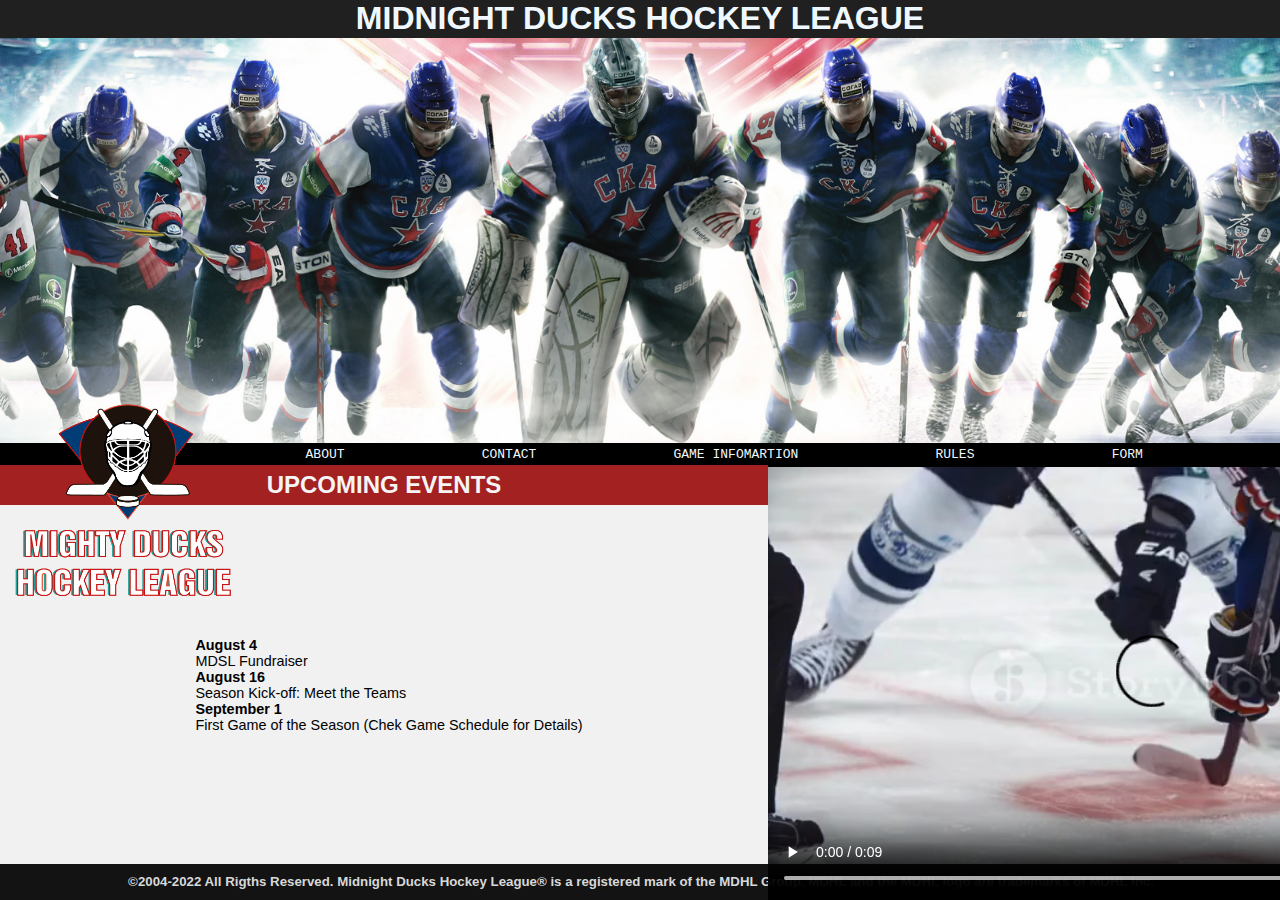
<file: index.html>
<!DOCTYPE html>
<html lang="en">
<head>
    <meta charset="UTF-8">
    <meta http-equiv="X-UA-Compatible" content="IE=edge">
    <meta name="viewport" content="width=device-width, initial-scale=1.0">
    <title>MDHL</title>
<link rel="stylesheet" href="./assets/style.css">
<link rel="shortcut icon" href="./assets/images/logo2.png">

</head>
<body>   
    <img src="./assets/images/logo2.png" alt="logo" class="logo">

    <header>
<h1>  MIDNIGHT DUCKS HOCKEY LEAGUE </h1>
    </header>   
    
    <figure>
<img src="./assets/images/nuevo.jpg" alt="fondohockey">

    </figure>

    <nav>
    <a href="./index.html">HOME</a>   
    <a href="./aboutmdh.html">ABOUT</a>
    <a href="./contact.html">CONTACT</a>   
    <a href="./gameinformation.html">GAME INFOMARTION</a>
    <a href="./rules.html">RULES</a>   
    <a href="./form.html">FORM</a>   
     

    </nav>



    <main>
        
    <article>
        <h2>UPCOMING EVENTS</h2>
    </article>

    <section class="parrafo">
        
        <h4>August 4</h4>
<p>MDSL Fundraiser</p>
<h4>August 16</h4>
<p>Season Kick-off: Meet the Teams</p>
<h4>September 1</h4>
<p>First Game of the Season (Chek Game Schedule for Details)</p>


        
    </section>
    
    
    
    
    
    </main>

<aside>
    <!-- SE PUEDE ALTERNAR EL VIDEO POR LAS IMAGENES CAMBIANDO LO COMENTADO -->
    <video  autoplay controls loop width="768" height="435">
        <source src="./assets/videos/video.mp4" type="video/mp4">
        
            </video>

    

    
    <!-- <img src="./assets/images/nuevo22.jpg" alt="hockey2" class="imagen1">
    <img src="./assets/images/nuevo33.jpg" alt="hockey3" class="imagen2">
    <img src="./assets/images/nuevo44.jpg" alt="hockey4" class="imagen3">
    <img src="./assets/images/nuevo55.jpg" alt="hockey2" class="imagen4"> -->

</aside>


<footer>
<h5>©2004-2022 All Rigths Reserved. Midnight Ducks Hockey League® is a registered mark of the MDHL Group. MDHL and the MDHL logo are trademarks of MDHL Inc.</h5>

</footer>

</body>
</html>
</file>
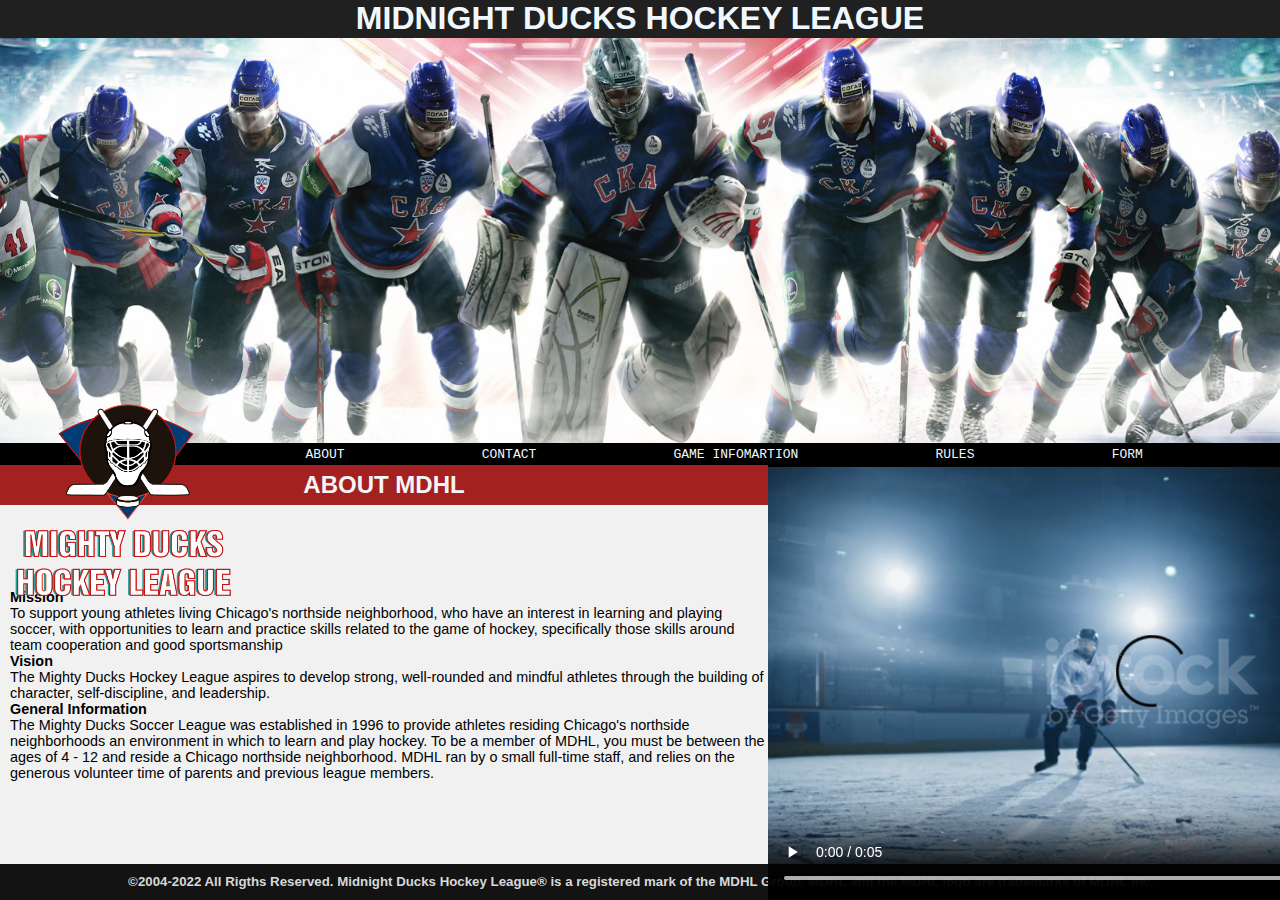
<file: aboutmdh.html>
<!DOCTYPE html>
<html lang="en">
<head>
    <meta charset="UTF-8">
    <meta http-equiv="X-UA-Compatible" content="IE=edge">
    <meta name="viewport" content="width=device-width, initial-scale=1.0">
    <title>MDHL</title>
<link rel="stylesheet" href="./assets/style.css">
<link rel="shortcut icon" href="./assets/images/logo2.png">

</head>

<body>   
    <img src="./assets/images/logo2.png" alt="logo" class="logo">
    

    <header>
<h1>  MIDNIGHT DUCKS HOCKEY LEAGUE </h1>

    </header>   
    
    <figure>
<img src="./assets/images/nuevo.jpg" alt="fondohockey">

    </figure>

    <nav>
    <a href="./index.html">HOME</a>   
    <a href="./aboutmdh.html">ABOUT</a>
    <a href="./contact.html">CONTACT</a>     
    <a href="./gameinformation.html">GAME INFOMARTION</a>
    <a href="./rules.html">RULES</a>   
    <a href="./form.html">FORM</a>   

    </nav>



    <main>
        
    <article>
        <h2>ABOUT MDHL</h2>
    </article>

    <section class="parrafo">
        
        <h4>Mission</h4>
<p>To support young athletes living Chicago's northside neighborhood, who have an interest in 
    learning and playing soccer, with opportunities to learn and practice skills related to the game of 
    hockey, specifically those skills around team cooperation and good sportsmanship
    </p>
<h4>Vision</h4>
<p>The Mighty Ducks Hockey League aspires to develop strong, well-rounded and mindful athletes 
    through the building of character, self-discipline, and leadership.
    </p>
<h4>General Information</h4>
<p>The Mighty Ducks Soccer League was established in 1996 to provide athletes residing 
    Chicago's northside neighborhoods an environment in which to learn and play hockey. To be a 
    member of MDHL, you must be between the ages of 4 - 12 and reside a Chicago northside 
    neighborhood. MDHL ran by o small full-time staff, and relies on the generous volunteer time of 
    parents and previous league members.</p>


        
    </section>
    
    
    
    
    
    </main>

<aside>
    <!-- SE PUEDE ALTERNAR EL VIDEO POR LAS IMAGENES CAMBIANDO LO COMENTADO -->
    <video  autoplay controls loop width="768" height="435">
<source src="./assets/videos/video3.mp4" type="video/mp4">

    </video>

    
    <!-- <img src="./assets/images/nuevo22.jpg" alt="hockey2" class="imagen1">
    <img src="./assets/images/nuevo33.jpg" alt="hockey3" class="imagen2">
    <img src="./assets/images/nuevo44.jpg" alt="hockey4" class="imagen3">
    <img src="./assets/images/nuevo55.jpg" alt="hockey2" class="imagen4"> -->

</aside>


<footer>
<h5>©2004-2022 All Rigths Reserved. Midnight Ducks Hockey League® is a registered mark of the MDHL Group. MDHL and the MDHL logo are trademarks of MDHL Inc.</h5>

</footer>

</body>
</html>
</file>
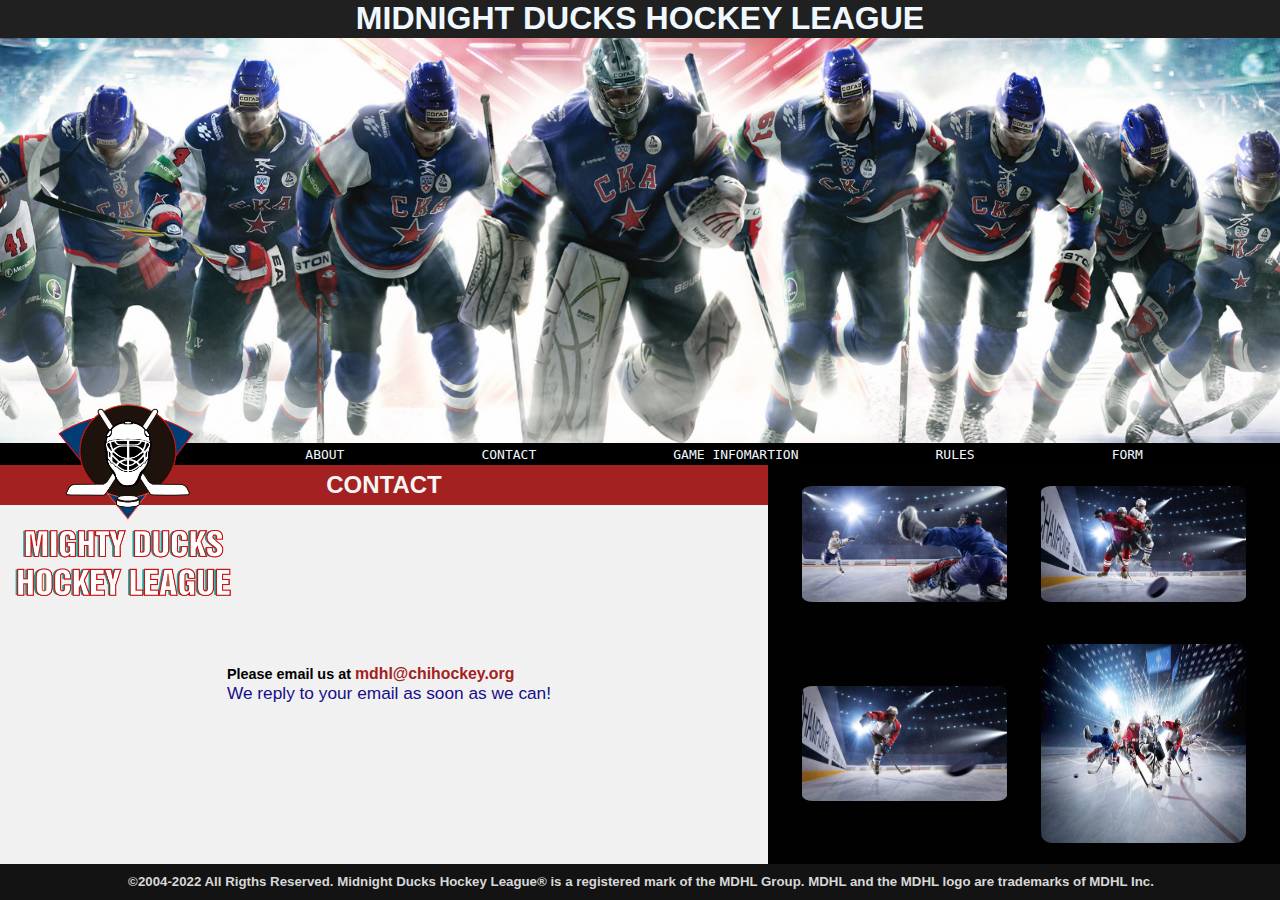
<file: contact.html>
<!DOCTYPE html>
<html lang="en">
<head>
    <meta charset="UTF-8">
    <meta http-equiv="X-UA-Compatible" content="IE=edge">
    <meta name="viewport" content="width=device-width, initial-scale=1.0">
    <title>MDHL</title>
<link rel="stylesheet" href="./assets/style.css">
<link rel="shortcut icon" href="./assets/images/logo2.png">

</head>
<body>   
    <img src="./assets/images/logo2.png" alt="logo" class="logo">

    <header>
<h1>  MIDNIGHT DUCKS HOCKEY LEAGUE </h1>
    </header>   
    
    <figure>
<img src="./assets/images/nuevo.jpg" alt="fondohockey">

    </figure>

    <nav>
    <a href="./index.html">HOME</a>   
    <a href="./aboutmdh.html">ABOUT</a>
    <a href="./contact.html">CONTACT</a> 
    <a href="./gameinformation.html">GAME INFOMARTION</a>
    <a href="./rules.html">RULES</a>     
    <a href="./form.html">FORM</a> 
       

    </nav>



    <main>
        
    <article>
        <h2>CONTACT</h2>
    </article>

    <section class="parrafo">
        
        <h4>Please email us at <a href="mailto:mdhl@chihockey.org" class="mail">mdhl@chihockey.org</a> </h4> 
<p class="werep">We reply to your email as soon as we can!</p>

    </section>
    
    



    
    
    
    </main>

<aside>
    <!-- SE PUEDE ALTERNAR EL VIDEO POR LAS IMAGENES CAMBIANDO LO COMENTADO -->
    <!-- <video  autoplay controls loop width="768" height="435">
        <source src="./assets/videos/video.mp4" type="video/mp4">
         -->
            <!-- </video> -->

    
    <img src="./assets/images/nuevo22.jpg" alt="hockey2" class="imagen1">
    <img src="./assets/images/nuevo33.jpg" alt="hockey3" class="imagen2">
    <img src="./assets/images/nuevo44.jpg" alt="hockey4" class="imagen3">
    <img src="./assets/images/nuevo55.jpg" alt="hockey2" class="imagen4">

</aside>


<footer>
<h5>©2004-2022 All Rigths Reserved. Midnight Ducks Hockey League® is a registered mark of the MDHL Group. MDHL and the MDHL logo are trademarks of MDHL Inc.</h5>

</footer>

</body>
</html>
</file>
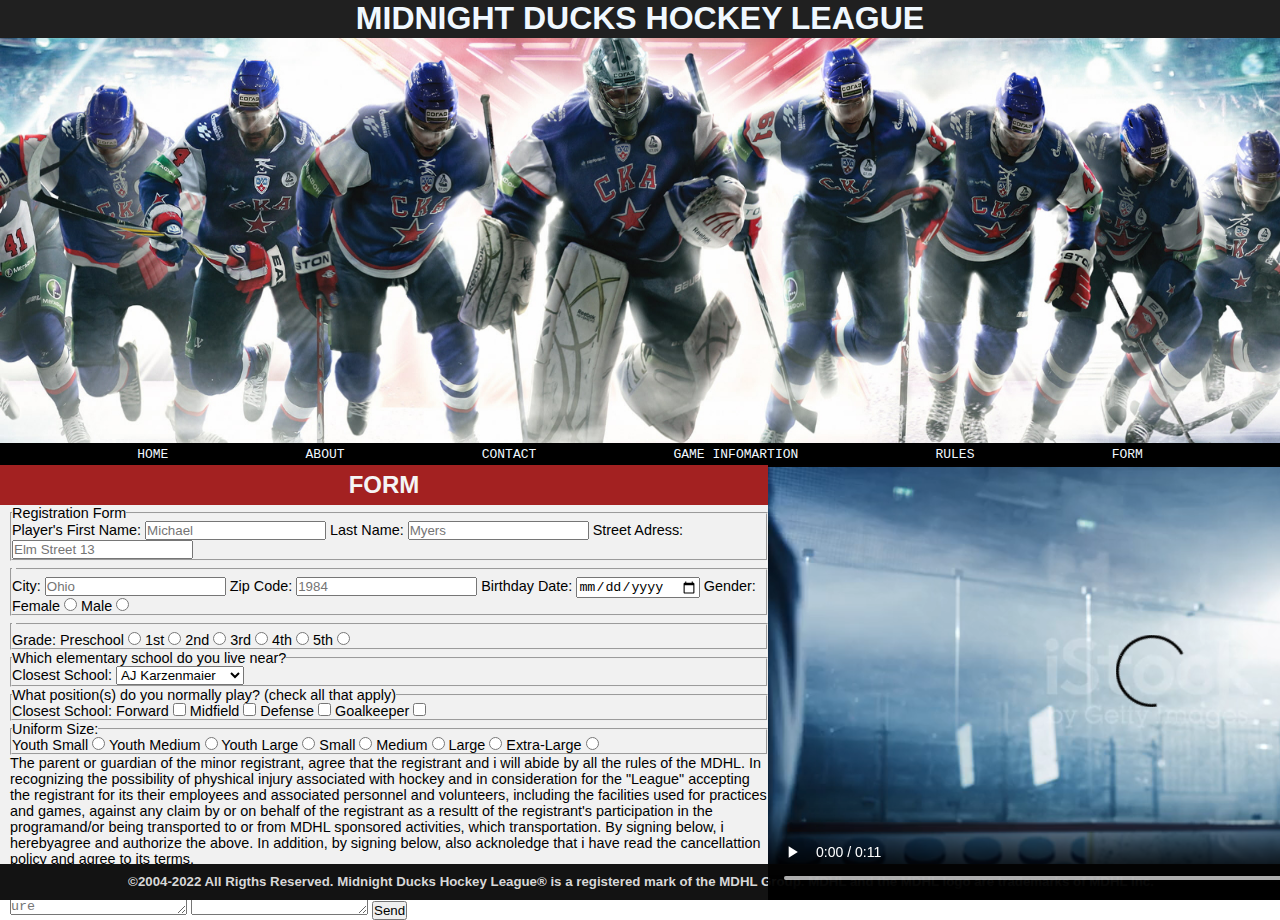
<file: form.html>
<!DOCTYPE html>
<html lang="en">
<head>
    <meta charset="UTF-8">
    <meta http-equiv="X-UA-Compatible" content="IE=edge">
    <meta name="viewport" content="width=device-width, initial-scale=1.0">
    <title>MDHL</title>
<link rel="stylesheet" href="./assets/style.css">
<link rel="shortcut icon" href="./assets/images/logo2.png">

</head>
<body>   
    <!-- <img src="./assets/images/logo2.png" alt="logo" class="logo"> -->

    <header>
<h1>  MIDNIGHT DUCKS HOCKEY LEAGUE </h1>
    </header>   
    
    <figure>
<img src="./assets/images/nuevo.jpg" alt="fondohockey">

    </figure>

    <nav>
    <a href="./index.html">HOME</a>   
    <a href="./aboutmdh.html">ABOUT</a>
    <a href="./contact.html">CONTACT</a> 
    <a href="./gameinformation.html">GAME INFOMARTION</a>
    <a href="./rules.html">RULES</a>      
    <a href="./form.html">FORM</a>
       

    </nav>



    <main>
        
    <article>
        <h2>FORM</h2>
    </article>

    <div class="parrafo">
    
        
        <form action="show_data.html">
            <fieldset>
                <legend>Registration Form</legend>
                <label for="nombre">Player's First Name:</label>
                <input type="text" id="nombre" name="firstName" placeholder="Michael">
                <label>
                    Last Name:
                    <input type="text" name="lastName" placeholder="Myers">
                </label>
                <label for="calle">Street Adress:</label>
                <input type="text" name="street" id="calle" placeholder="Elm Street 13">                
            </fieldset>

            <fieldset>
                <legend> </legend>
                <label for="ciudad">City:</label>
                <input type="text" id="ciudad" name="city" placeholder="Ohio">
                <label for="zip">Zip Code:</label>
                <input type="number" id="zip" name="zip" placeholder="1984">                
                <label for="bth">Birthday Date:</label>
                <input type="date" name="birth" id="bth">  
                
                <label>Gender:</label>
                <label for="mujer">Female</label>
                <input type="radio" name="sex" id="mujer" value="m">
                <label for="hombre">Male</label>
                <input type="radio" name="sex" id="hombre" value="h">              
                
            </fieldset>

<fieldset>
    <legend> </legend>
    <label>Grade:</label>
                <label for="pre">Preschool</label>
                <input type="radio" name="grade" id="pre" value="pre">

                <label for="1">1st</label>
                <input type="radio" name="grade" id="1" value="1"> 
                <label for="2">2nd</label>
                <input type="radio" name="grade" id="2" value="2"> 
                <label for="3">3rd</label>
                <input type="radio" name="grade" id="3" value="3"> 
                <label for="4">4th</label>
                <input type="radio" name="grade" id="4" value="4"> 
                <label for="5">5th</label>
                <input type="radio" name="grade" id="5" value="5"> 

</fieldset>

            
           
<fieldset>
    <legend>Which elementary school do you live near?</legend>
    <label for="escuela">Closest School:</label>
        <select name="escuela" id="escuela">
              <option value="aj">AJ Karzenmaier</option>
              <option value="mar">Marjorie P Hart</option>
              <option value="gren">Greenbay</option>
              <option value="nort">North Elementary</option>
              <option value="how">Howard A Yeager</option>
              <option value="sou">South Elementary</option>
        </select>
</fieldset>






            <fieldset>
                <Legend>What position(s) do you normally play? (check all that apply) </Legend>
                <label>Closest School:</label>
                <label for="forw">Forward</label>
                <input type="checkbox" name="position" id="forw" value="forw">
                <label for="midf">Midfield</label>
                <input type="checkbox" name="position" id="midf" value="midf">
                <label for="def">Defense</label>
                <input type="checkbox" name="position" id="def" value="def">
                <label for="goalk">Goalkeeper</label>
                <input type="checkbox" name="position" id="goalk" value="goalk">           
            </fieldset>

            <fieldset>
                <Legend>Uniform Size:</Legend>
                <label for="ys">Youth Small</label>
                <input type="radio" name="size" id="ys" value="ys">
                <label for="ym">Youth Medium</label>
                <input type="radio" name="size" id="ym" value="ym">
                <label for="yl">Youth Large</label>
                <input type="radio" name="size" id="yl" value="yl">
                <label for="s">Small</label>
                <input type="radio" name="size" id="s" value="s">
                <label for="mmed">Medium</label>
                <input type="radio" name="size" id="mmed" value="mmed">
                <label for="l">Large</label>
                <input type="radio" name="size" id="l" value="l">
                <label for="xl">Extra-Large</label>
                <input type="radio" name="size" id="xl" value="xl">
            </fieldset>



           <label>
            The parent or guardian of the minor registrant, agree that the registrant and i will abide by all the rules of the MDHL. In recognizing the possibility of physhical injury associated with hockey and in consideration for the "League" accepting the registrant for its their employees and associated personnel and volunteers, including the facilities used for practices and games, against any claim by or on behalf of the registrant as a resultt of the registrant's participation in the programand/or being transported to or from MDHL sponsored activities, which transportation.
            By signing below, i herebyagree and authorize the above. In addition, by signing below, also acknoledge that i have read the cancellattion policy and agree to its terms.

           </label>
           
           <p> </p>
            <textarea name="text1" placeholder="Parent/GuardianSignature"></textarea>
            <textarea name="text2" placeholder="Date"></textarea>
            <input type="submit" value="Send">
        </form>


    </div>
    
    
    
    
    
    </main>

<aside>
    <!-- SE PUEDE ALTERNAR EL VIDEO POR LAS IMAGENES CAMBIANDO LO COMENTADO -->
    <video  autoplay controls loop width="768" height="435">
        <source src="./assets/videos/video5.mp4" type="video/mp4">
        
            </video>

    
    <!-- <img src="./assets/images/nuevo22.jpg" alt="hockey2" class="imagen1">
    <img src="./assets/images/nuevo33.jpg" alt="hockey3" class="imagen2">
    <img src="./assets/images/nuevo44.jpg" alt="hockey4" class="imagen3">
    <img src="./assets/images/nuevo55.jpg" alt="hockey2" class="imagen4"> -->

</aside>


<footer>
<h5>©2004-2022 All Rigths Reserved. Midnight Ducks Hockey League® is a registered mark of the MDHL Group. MDHL and the MDHL logo are trademarks of MDHL Inc.</h5>

</footer>

</body>
</html>
</file>
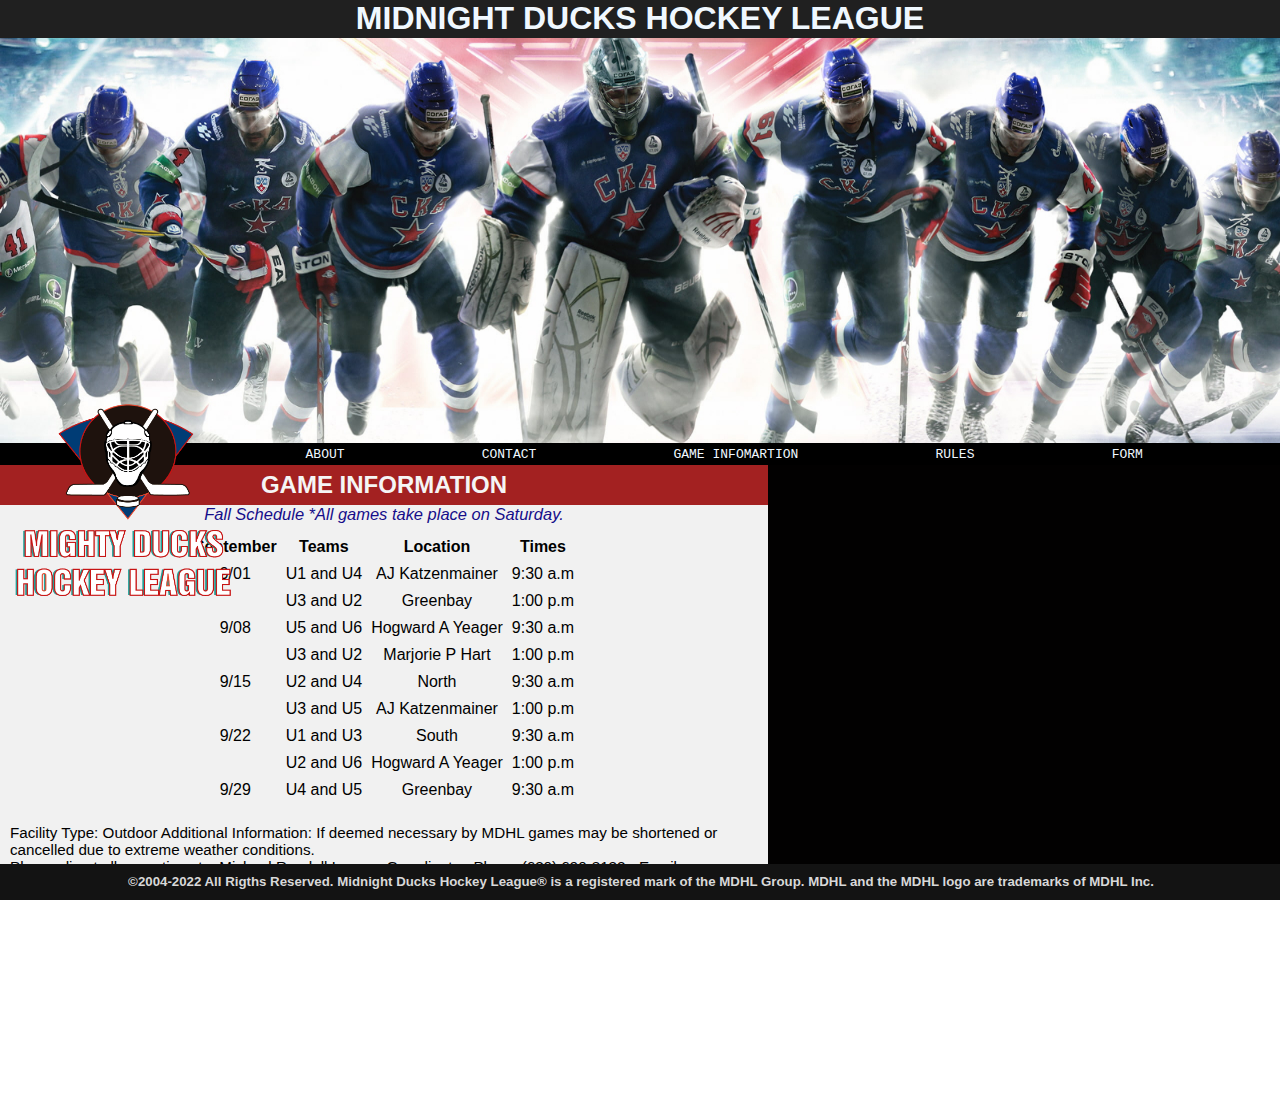
<file: gameinformation.html>
<!DOCTYPE html>
<html lang="en">
<head>
    <meta charset="UTF-8">
    <meta http-equiv="X-UA-Compatible" content="IE=edge">
    <meta name="viewport" content="width=device-width, initial-scale=1.0">
    <title>MDHL</title>
<link rel="stylesheet" href="./assets/style.css">
<link rel="shortcut icon" href="./assets/images/logo2.png">

</head>
<body>   
    <img src="./assets/images/logo2.png" alt="logo" class="logo">

    <header>
<h1>  MIDNIGHT DUCKS HOCKEY LEAGUE </h1>
    </header>   
    
    <figure>
<img src="./assets/images/nuevo.jpg" alt="fondohockey">

    </figure>

    <nav>
    <a href="./index.html">HOME</a>   
    <a href="./aboutmdh.html">ABOUT</a>
    <a href="./contact.html">CONTACT</a>   
    <a href="./gameinformation.html">GAME INFOMARTION</a>
    <a href="./rules.html">RULES</a>     
    <a href="./form.html">FORM</a> 
     

    </nav>



    <main>
        
    <article>
        <h2>GAME INFORMATION</h2>
    </article>

    <table>
        <caption>Fall Schedule *All games take place on Saturday.</caption>
        <thead>
          <tr>
          <th> September</th>
          <th> Teams </th>
          <th> Location</th>
          <th> Times</th>
        </tr>
                 </thead>

       <tr>
          <td>9/01 </td>
          <td>U1 and U4</td>
          <td>AJ Katzenmainer</td>
          <td>9:30 a.m</td>
                </tr>

          <tr>
          <td> </td>
          <td>  U3 and U2 </td>
          <td> Greenbay </td>
          <td>1:00 p.m</td>
        </tr>
         
        
       <tr>
        <td>9/08  </td>
        <td>U5 and U6</td>
        <td>Hogward A Yeager</td>
        <td>9:30 a.m</td>
              </tr>

        <tr>
        <td> </td>
        <td>  U3 and U2 </td>
        <td> Marjorie P Hart </td>
        <td>1:00 p.m</td>
      </tr>
       
      
      <tr>
        <td>9/15 </td>
        <td>U2 and U4</td>
        <td>North</td>
        <td>9:30 a.m</td>
              </tr>

        <tr>
        <td> </td>
        <td>  U3 and U5 </td>
        <td> AJ Katzenmainer </td>
        <td>1:00 p.m</td>
      </tr>
       
      <tr>
        <td>9/22 </td>
        <td>U1 and U3</td>
        <td>South</td>
        <td>9:30 a.m</td>
              </tr>

        <tr>
        <td> </td>
        <td>  U2 and U6 </td>
        <td> Hogward A Yeager </td>
        <td>1:00 p.m</td>
      </tr>

      <tr>
        <td>9/29 </td>
        <td>U4 and U5</td>
        <td>Greenbay</td>
        <td>9:30 a.m</td>
              </tr>            
          
       
    
      </table>

      <div class="finaldetabla">
        Facility Type: Outdoor
        Additional Information: If deemed necessary by MDHL games may be shortened or cancelled due to extreme weather conditions.
</div>

<div class="finaldetabla2">
        Please direct all quesstions to: Michael Randall League Coordinator. Phone:(630) 690-8132 - Email:  <a href="mailto:mailtomichael.randall@chihockey.org" class="mail2">michael.randall@chihockey.org</a>
      </div>

    
   

   
    
    

    
    
    </main>

<aside>
  <iframe src="https://www.google.com/maps/embed?pb=!1m14!1m8!1m3!1d26281.128620036838!2d-58.5433088!3d-34.5752967!3m2!1i1024!2i768!4f13.1!3m3!1m2!1s0x880f932fbc6ba7cd%3A0xcf2bbe275c6da815!2sAJ%20Katzenmaier%20Academy!5e0!3m2!1ses-419!2sar!4v1657649187406!5m2!1ses-419!2sar" width="250" height="210" style="border:0;" allowfullscreen="" loading="lazy" referrerpolicy="no-referrer-when-downgrade"></iframe>
  <iframe src="https://www.google.com/maps/embed?pb=!1m18!1m12!1m3!1d2846.321435333513!2d-87.96943568418739!3d44.488080106060075!2m3!1f0!2f0!3f0!3m2!1i1024!2i768!4f13.1!3m3!1m2!1s0x8802e5c920d03d8d%3A0xc984ec52edd1f56a!2sGreen%20Bay%20Academy!5e0!3m2!1ses-419!2sar!4v1657648897904!5m2!1ses-419!2sar" width="250" height="210" style="border:0;" allowfullscreen="" loading="lazy" referrerpolicy="no-referrer-when-downgrade"></iframe>
  <iframe src="https://www.google.com/maps/embed?pb=!1m18!1m12!1m3!1d2968.58545414196!2d-87.6629349!3d41.923269499999996!2m3!1f0!2f0!3f0!3m2!1i1024!2i768!4f13.1!3m3!1m2!1s0x880fd2e37f852467%3A0xb6cb22b2f0358874!2sHoward%20A%20Yeager%20Elementary!5e0!3m2!1ses-419!2sar!4v1657648935875!5m2!1ses-419!2sar" width="250" height="210" style="border:0;" allowfullscreen="" loading="lazy" referrerpolicy="no-referrer-when-downgrade"></iframe>
  <iframe src="https://www.google.com/maps/embed?pb=!1m14!1m8!1m3!1d5937.561951617161!2d-87.6295147!3d41.9190669!3m2!1i1024!2i768!4f13.1!3m3!1m2!1s0x880fd30f2637f9d7%3A0xdbff5d5dfcfcfa35!2sMarjorie%20P%20Hart%20Elementary!5e0!3m2!1ses-419!2sar!4v1657649639232!5m2!1ses-419!2sar" width="250" height="210" style="border:0;" allowfullscreen="" loading="lazy" referrerpolicy="no-referrer-when-downgrade"></iframe>
  <iframe src="https://www.google.com/maps/embed?pb=!1m18!1m12!1m3!1d2962.958648028866!2d-87.883502884242!3d42.04406706299001!2m3!1f0!2f0!3f0!3m2!1i1024!2i768!4f13.1!3m3!1m2!1s0x880fb793e8d23749%3A0xbdd4da26438cf3a0!2sNorth%20Elementary%20School!5e0!3m2!1ses-419!2sar!4v1657649049524!5m2!1ses-419!2sar" width="250" height="210" style="border:0;" allowfullscreen="" loading="lazy" referrerpolicy="no-referrer-when-downgrade"></iframe>
  <iframe src="https://www.google.com/maps/embed?pb=!1m18!1m12!1m3!1d3057.205698171908!2d-104.81952558428576!3d39.98150828991663!2m3!1f0!2f0!3f0!3m2!1i1024!2i768!4f13.1!3m3!1m2!1s0x876c6d15f231c27d%3A0x7627dd21e6af9d9!2sSouth%20Elementary%20School!5e0!3m2!1ses-419!2sar!4v1657649705616!5m2!1ses-419!2sar" width="250" height="210" style="border:0;" allowfullscreen="" loading="lazy" referrerpolicy="no-referrer-when-downgrade"></iframe>

  
</aside>


<footer>
<h5>©2004-2022 All Rigths Reserved. Midnight Ducks Hockey League® is a registered mark of the MDHL Group. MDHL and the MDHL logo are trademarks of MDHL Inc.</h5>

</footer>

</body>
</html>
</file>
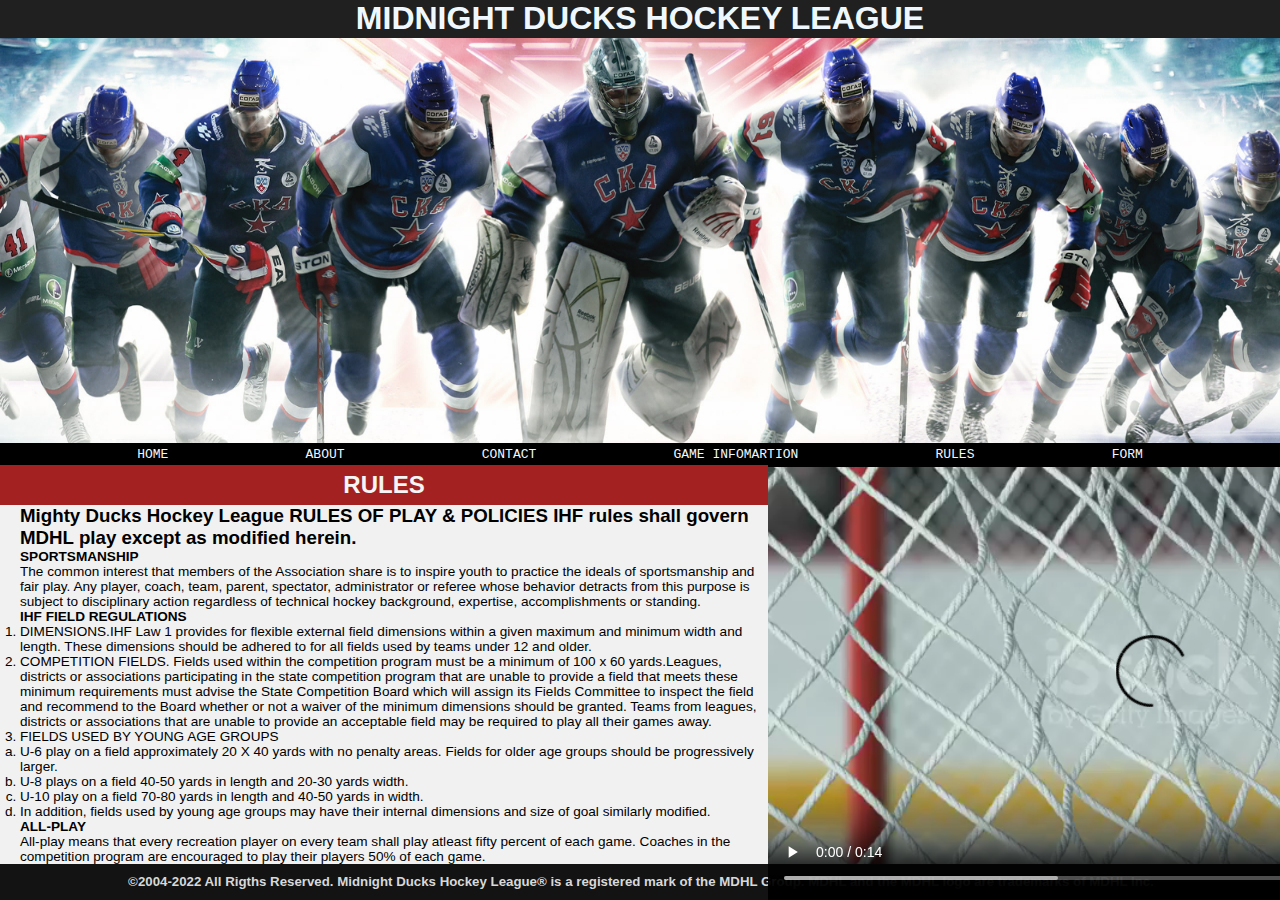
<file: rules.html>
<!DOCTYPE html>
<html lang="en">

<head>
    <meta charset="UTF-8">
    <meta http-equiv="X-UA-Compatible" content="IE=edge">
    <meta name="viewport" content="width=device-width, initial-scale=1.0">
    <title>MDHL</title>
    <link rel="stylesheet" href="./assets/style.css">
    <link rel="shortcut icon" href="./assets/images/logo2.png">

</head>


<body>
    <!-- <img src="./assets/images/logo2.png" alt="logo" class="logo"> -->

    <header>
        <h1> MIDNIGHT DUCKS HOCKEY LEAGUE </h1>
    </header>

    <figure>
        <img src="./assets/images/nuevo.jpg" alt="fondohockey">

    </figure>

    <nav>
        <a href="./index.html">HOME</a>
        <a href="./aboutmdh.html">ABOUT</a>
        <a href="./contact.html">CONTACT</a>
        <a href="./gameinformation.html">GAME INFOMARTION</a>
        <a href="./rules.html">RULES</a>
        <a href="./form.html">FORM</a>


    </nav>



    <main>

        <article>
            <h2>RULES</h2>
        </article>

    
            <h3 class="policies">Mighty Ducks Hockey League RULES OF PLAY & POLICIES IHF rules shall govern MDHL play except as modified herein.</h3>

          

            <div class="ayudaporfa">
            <section>
            <h4>SPORTSMANSHIP</h4>            
           The common interest that members of the Association share is to inspire youth to practice the ideals of sportsmanship and fair play. Any player, coach, team, parent, spectator, administrator or referee whose behavior detracts from this purpose is subject
            to disciplinary action regardless of technical hockey background, expertise, accomplishments or standing.
        </section>



        <section>
            <h4> IHF FIELD REGULATIONS </h4>

            <ul class="listanumerosaver">
                <li>
           DIMENSIONS.IHF Law 1 provides for flexible external field dimensions within 
a given maximum and minimum width and length. These dimensions should be 
adhered to for all fields used by teams under 12 and older.
</li>
<li>
COMPETITION FIELDS. Fields used within the competition program must be 
a minimum of 100 x 60 yards.Leagues, districts or associations participating in 
the state competition program that are unable to provide a field that meets these 
minimum requirements must advise the State Competition Board which will 
assign its Fields Committee to inspect the field and recommend to the Board 
whether or not a waiver of the minimum dimensions should be granted. Teams 
from leagues, districts or associations that are unable to provide an acceptable 
field may be required to play all their games away.
</li>

<li>
FIELDS USED BY YOUNG AGE GROUPS 
</li>
</ul>
<ul class="listaletrasaver">
    <li>
U-6 play on a field approximately 20 X 40 yards with no penalty areas. Fields 
for older age groups should be progressively larger.</li>
<li>
U-8 plays on a field 40-50 yards in length and 20-30 yards width.</li>
<li>
 U-10 play on a field 70-80 yards in length and 40-50 yards in width.</li>
<li>
In addition, fields used by young age groups may have their internal 
dimensions and size of goal similarly modified.</li>
</ul>
        </section>
                       
        <section>

            
            <h4> ALL-PLAY </h4>
            All-play means that every recreation player on every team shall play atleast 
fifty percent of each game. Coaches in the competition program are encouraged 
to play their players 50% of each game. 
<ul class="listacuadradoaver">
    <li>
A Coach shall be permitted to not play a player 50% of each game 
under special circumstances, e.g., unexcused absences from practice 
and/or games, ungentlemanly conduct at practice and/or games, and 
injuries.
</li>
</ul>
</section>
</div>



        

            


        <!-- <ul class="sendhelp">
        <li class="abc"> U-6 play on a field approximately 20 X 40 yards with no penalty areas. Fields for older age groups should be progressively larger. </li>
        <li class="abc"> U-8 plays on a field 40-50 yards in length and 20-30 yards width. </li>
              <li class="abc"> In addition, fields used by young age groups may have their internal dimensions and size of goal similarly modified. </li>
        <li class="abc"> U-10 play on a field 70-80 yards in length and 40-50 yards in width. </li> -->

        <!-- </ul> -->

        
        



           
                
         



          





    </main>

    <aside>
        <!-- SE PUEDE ALTERNAR EL VIDEO POR LAS IMAGENES CAMBIANDO LO COMENTADO -->
        <video autoplay controls loop width="768" height="435">
        <source src="./assets/videos/video4.mp4" type="video/mp4">
        
            </video>




        <!-- <img src="./assets/images/nuevo22.jpg" alt="hockey2" class="imagen1">
    <img src="./assets/images/nuevo33.jpg" alt="hockey3" class="imagen2">
    <img src="./assets/images/nuevo44.jpg" alt="hockey4" class="imagen3">
    <img src="./assets/images/nuevo55.jpg" alt="hockey2" class="imagen4"> -->

    </aside>


    <footer>
        <h5>©2004-2022 All Rigths Reserved. Midnight Ducks Hockey League® is a registered mark of the MDHL Group. MDHL and the MDHL logo are trademarks of MDHL Inc.</h5>

    </footer>

</body>

</html>
</file>
<file: assets/style.css>
*{
    margin:0;
    padding: 0;
    box-sizing: border-box;
    }



    
body{
display: flex;
flex-wrap: wrap;
height: 900px;
width: 100%;

}

.logo{
    /* z-index: 1; */
    position: absolute;
    top: 375px;
    left: -px;
    width: 250px;
    height: 250px;
    
}

 header{   
    z-index: 1;
width: 100%;
height: 4vh;
display: flex;
justify-content: center; 
align-items: center;
font-family: 'Franklin Gothic Medium', 'Arial Narrow', Arial, sans-serif;
background-color: rgb(32, 32, 32);
color: aliceblue;
min-height: 4.2vh;

 }
 



 figure{
    background-color: rgb(211, 54, 101);
    width: 100%;
    height: 45vh;
    display: flex;    
    align-items: center;
    justify-content: center;
    }

  img{
    width: 100%;
    height: 210%;
    }
    



 nav{
    background-color: rgb(0, 0, 0);
    width: 100%;
    height: 2.5vh;
    display:flex;
    
    justify-content: center;
    justify-content: space-evenly;


}

nav:hover{
    background-color: rgb(45, 36, 165);
    transition: 1s;
  
}


 a{text-decoration: none;
margin-top: 4px;
color: aliceblue;
font-family:monospace
 }


 main{
background-color: rgb(241, 241, 241);
width: 60%;
height: 44.3vh;
display: flex;
flex-wrap: wrap;
justify-content:center;
font-family:'Franklin Gothic Medium', 'Arial Narrow', Arial, sans-serif;
margin-left: 0px;
 }

 .parrafo{
    margin-left: 10px;
    font-size: 90%;
   


 }

 .reglas{display: flex;
 flex-wrap: wrap;
  justify-content: space-around;


 }

 .policies{
    margin-left: 20px;
 }





 .help{
  padding-top: 10px;
  list-style-type: square;
 }

 .help2{
  list-style-type: circle;
 }


 .abc {
  list-style-type:lower-alpha;
 }









article{
    width: 100%;
height: 10%;
background-color: rgb(163, 33, 33);
display: flex;
flex-wrap: wrap;
justify-content: center;
align-items: center;

}

h2{
    color: rgb(245, 245, 245);
    font-family: 'Franklin Gothic Medium', 'Arial Narrow', Arial, sans-serif;

}



 



aside{background-color: rgb(2, 1, 1);
width: 40%;
height: 44.3vh;
min-height: 44.3vh;
display: flex;
flex-wrap: wrap;
justify-content: space-evenly;
align-items: center;

}


/* DESCOMENTAR EN CASO DE QUERER CAMBIAR EL VIDEO POR LAS IMAGENES */
.imagen1{
    width: 40%;
    height: auto;
    border-radius: 5%;
}

.imagen2{
    width: 40%;
    height: auto;
    border-radius: 5%;
}

.imagen3{
    width: 40%;
    height: auto;
    border-radius: 5%;
}

.imagen4{
    width: 40%;
    height: 50%;
    border-radius: 5%;
}



footer{
    background-color: rgb(19, 19, 19);
    width: 100%;
    min-height: 4vh;
   height: 4vh;
   display: flex;
   flex-wrap: wrap;
   justify-content: center;
   align-items: center
   ;
}

h5{
    color: rgb(216, 216, 216);
    margin-left: 2px;
    font-family: 'Franklin Gothic Medium', 'Arial Narrow', Arial, sans-serif;
}


  


  .tabla1
  {
    display: flex;
    flex-wrap: wrap;
    align-items: flex-start;
    
    
  }

  



  table, th, tr, td, thead, tfoot{
    /* border: 1px solid black; */
    border-collapse: collapse;
    padding: 4.5px;
    margin-bottom: 15px;
    text-align: center;
   
    
  }

  
  

  
  tr:hover{
    background-color: rgb(46, 45, 114);
    color: white;
  }

  .cap1{
    color: rgb(13, 11, 141);
    margin-bottom: 2px;
    font-style: italic;
    font-size: 120%;
  }

  .cap2{
    color: black;
    margin-bottom: 18px;
    font-style: italic;
  }


.finaldetabla{
  /* display: flex;
  justify-items: center;
  align-items:initial; */
margin-left: 10px;
font-size: 95%;
margin-top: 6px;
}

.finaldetabla2{
  /* display: flex;
  justify-items: center;
  align-items:initial; */
margin-left: 10px;
margin-bottom: 20px;
font-size: 95%;}


caption{
  color: rgb(22, 14, 138);
  margin-bottom: 9px;
  font-style: italic;
  font-size: 103%;
}





.mail{
   color: rgb(163, 33, 33);
  font-size: 110%;
  font-family: 'Franklin Gothic Medium', 'Arial Narrow', Arial, sans-serif;
}

.mail2{
  color: rgb(163, 33, 33);
 font-size: 100%;
 font-family: 'Franklin Gothic Medium', 'Arial Narrow', Arial, sans-serif;
 /* margin-top: 17px;
margin-right: 25px; */
}



.numeralist{
  list-style-type: decimal;
}
   
  



.werep{
  margin-top: 1 px;
  font-size: 120%;
  color:rgb(22, 14, 138);
}

.sendhelp{
  display: flex;
  flex-wrap: wrap;
  align-items: flex-start;
  justify-content:flex-start;
  font-size: 100%;  
  
}


.ayudaporfa{
  display: flex;
  flex-wrap: wrap;
  
  justify-content: space-between;
  font-size: 85%;
  margin-bottom: 10px;
  margin-left: 20px;
  margin-right: 5px;
  
 
}

.listanumerosaver{
  list-style-type: decimal;
}


.listaletrasaver{
  list-style-type: lower-latin}

  .listacuadradoaver{
    list-style-type: circle;
    margin-left: 20px;


  }
</file>
